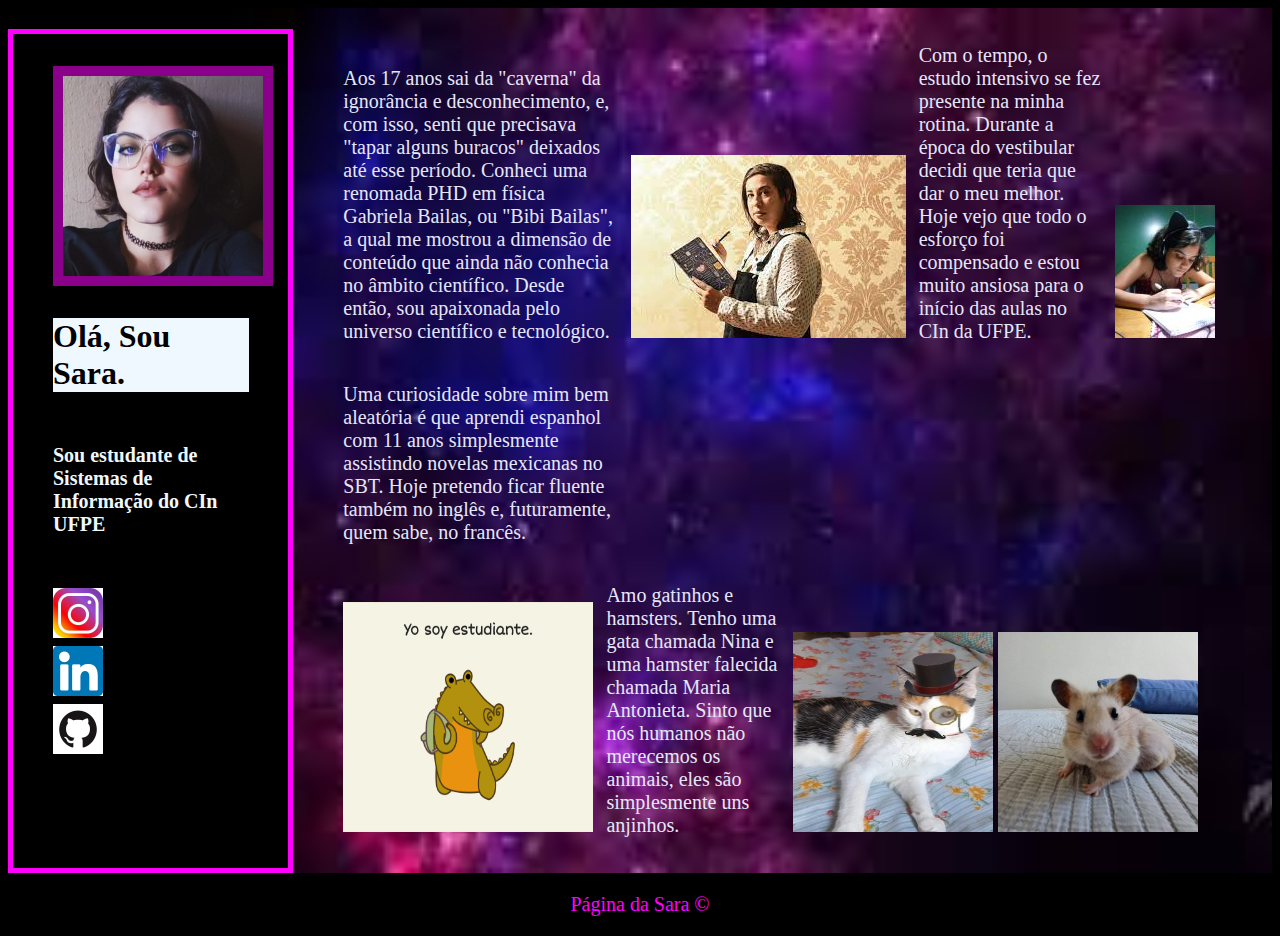
<file: index.html>
<!DOCTYPE html>
<html lang="pt-br">

<head>
    <meta charset="UTF-8">
    <title>My Page</title>
    <link rel="stylesheet" href="styleSara.css">
    <link href="https://saraemilay.github.io/My-Page/style.css" rel="stylesheet"/>
    <script scr="https://saraemilay.github.io/My-Page/script.html"></script>


</head>


<body style="background-color: black;">
    <div id="fundo">
        <header>
            <div class="Caixa">
                <h1 style="border: solid magenta 5px;">
                    <ul>
                        <li>
                            <img src="eusara.jpg" ; style="border: solid 10px darkmagenta;">
                        </li>

                        <li>
                            <p style="background-size: 6px auto contain; background-color: aliceblue;">Olá, Sou Sara.
                            </p>


                            <p style="font-size: 20px;color: aliceblue;">Sou estudante de Sistemas de Informação do CIn
                                UFPE</p>
                        </li>
                        <li class="Int0">
                            <p> <a href="https://www.instagram.com/saraemilayyy/">
                                    <img src="insta.png"></a>
                                <a href="https://www.linkedin.com/in/sara-araujo-pereira-045731216/">
                                    <img src="link.png">
                                </a>
                                <a href="https://github.com/SaraEmilay">
                                    <img src="github.png">
                                </a>
                            </p>

                        </li>
                    </ul>
                </h1>
               
                <div class="Int2">
                    <ul>
                        <li >
                            <p class="começo">
                                Aos 17 anos sai da "caverna" da ignorância e desconhecimento, e, com isso, senti que
                                precisava "tapar alguns buracos"
                                deixados até esse período. Conheci uma renomada PHD em física Gabriela Bailas, ou "Bibi
                                Bailas", a qual me mostrou a dimensão de
                                conteúdo que ainda não conhecia no âmbito científico. Desde então, sou apaixonada pelo
                                universo científico e tecnológico.
                            </p>
                        </li>
                        <li>
                            <img src="bibi.png">
                        </li>
                    
                        <li>
                            <p class="Eu">
                                Com o tempo, o estudo intensivo se fez presente na minha rotina. Durante a época do vestibular decidi que teria que dar o meu melhor.
                                Hoje vejo que todo o esforço foi compensado e estou muito ansiosa para o início das aulas no CIn da UFPE.
                            </p>
                        <li>
                               <img src="eu1.png">

                        </li>
                        <li class="esp">
                            <p>Uma curiosidade sobre mim bem aleatória é que aprendi espanhol com 11 anos simplesmente assistindo novelas mexicanas no SBT.
                                Hoje pretendo ficar fluente também no inglês e, futuramente, quem sabe, no francês. </p>
                                <img src=espanhol.gif width="250px" height="230px">
                        </li>
                        <li class="animais">
                            <p style="width: 20%;">
                                Amo gatinhos e hamsters. Tenho uma gata chamada Nina e uma hamster falecida chamada Maria Antonieta.
                                Sinto que nós humanos não merecemos os animais, eles são simplesmente uns anjinhos.
                            </p>
                            <p>
                             <img src="nina.jpg" width="200px" height="200px">
                             <img src="tonieta.jpg" width="200px" height="200px">

                            </p>

                        </li>

                    </ul>
                
                </div>
               

            </div>

























        </header>

















    </div>
<footer>
    <p>
        Página da Sara ©
    </p>
</footer>
</body>
</file>
<file: styleSara.css>
#fundo{
    position: relative;
    height: 100%;
    width: 100%;
    background-image: url(cosmos.png);
    background-size: cover;
}




.Caixa {
    
    display: inline-flex;
    width: 100%;
    right: 100%;
    margin-right: 10px;
    
}
h1{
    background-color: black;
    width: 20%;
    margin-block-end: 0px;
    padding-right: 22.5px;

}
ul{
    padding-right: 30%;
    padding-inline-end: 15px;
    
}
li{
    display: flex;
    flex-direction: column;
    align-items: flex-start;
    padding-right: 1%;
    
    

}

.Int0{
 width: 20%;
 display: block;
 padding-right: 5%;
 

}


.Int2{
 padding-left:10px;
   
    
}
.Int2 li{
    display: inline;
}
.começo{
    font-size: 20px;
    width: 30%;
    display: inline-block;
    color:lavender;

}

.Eu{
    
    display:inline-block;
    width: 20%;
    color: lavender;
    font-size: 20px;
    
}

.Int3{
      display: inline-block;
    color: lavender;
    margin-right: 12px;
}

.esp p{
    display: block; color: lavender; width: 30%; font-size: 20px;
}
.animais p{
display: inline-block;
color: lavender;
font-size: 20px;
}
footer{
    color: magenta;
    font-size: 20px;
    display: block;
    text-align: center;
}
</file>
